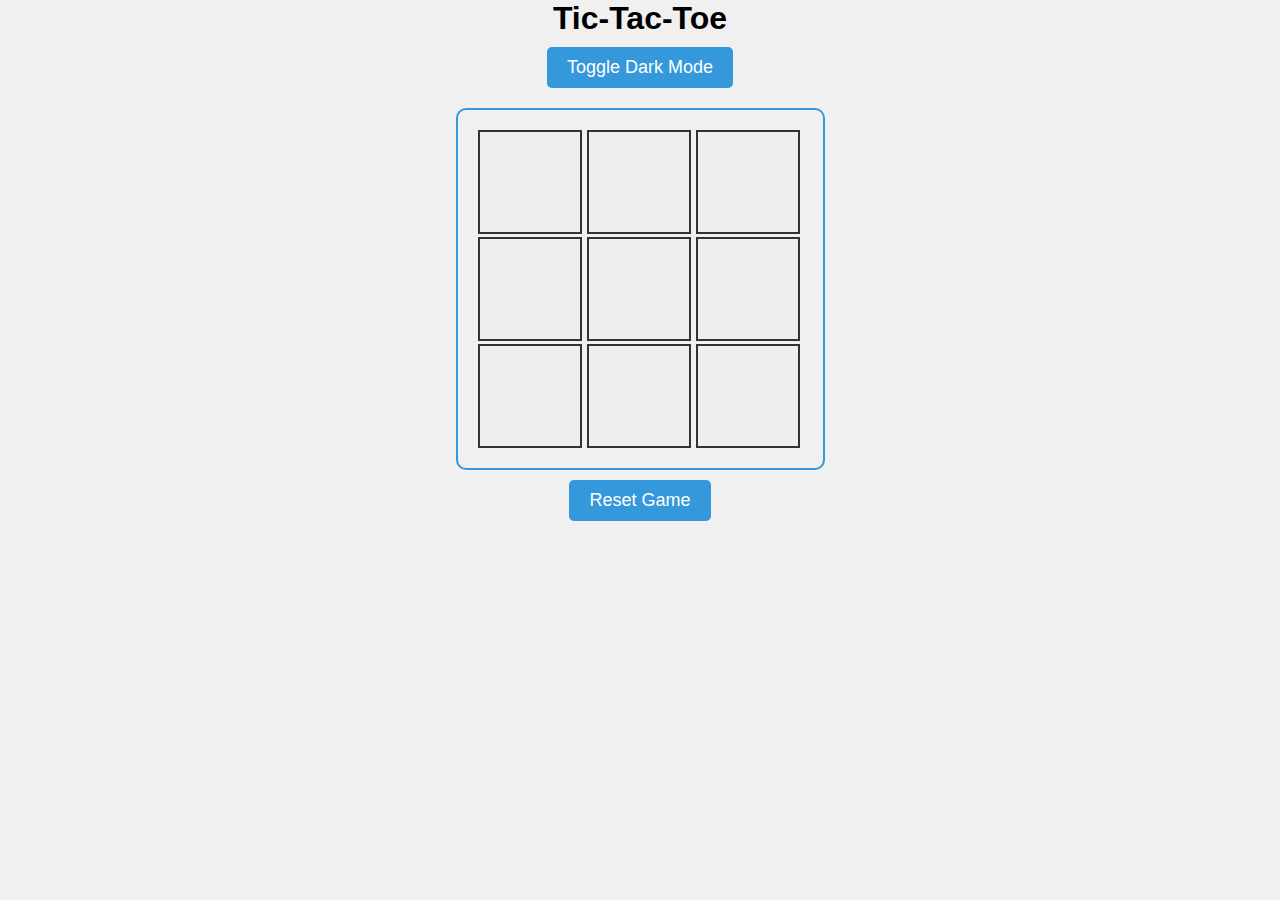
<file: index.html>
<!DOCTYPE html>
<html lang="en">
<head>
    <meta charset="UTF-8">
    <meta name="viewport" content="width=device-width, initial-scale=1.0">
    <title>Tic-Tac-Toe</title>
    <link rel="stylesheet" href="style.css">
</head>
<body>
    <center>
        <h1>Tic-Tac-Toe</h1>
        <button id="toggleDarkMode">Toggle Dark Mode</button>
    </center>
    <div class="board" id="board">
        <div class="cell" data-index="0"></div>
        <div class="cell" data-index="1"></div>
        <div class="cell" data-index="2"></div> 
        <div class="cell" data-index="3"></div>
        <div class="cell" data-index="4"></div>
        <div class="cell" data-index="5"></div>
        <div class="cell" data-index="6"></div>
        <div class="cell" data-index="7"></div>
        <div class="cell" data-index="8"></div>
    </div>
    <div class="status" id="status"></div>
    <button id="reset">Reset Game</button>
    <script src="script.js"></script>
</body>
</html>
</file>
<file: style.css>
/* Reset default margin and padding */
body, h1, h2, p, button {
    margin: 0;
    padding: 0;
}

body {
    font-family: Arial, sans-serif;
    background-color: #f0f0f0;
}

.center {
    text-align: center;
}

.board {
    display: grid;
    grid-template-columns: repeat(3, 1fr);
    gap: 3px;
    width: 325px; 
    margin: 0 auto;
    margin-top: 20px;
    background-color: #f0f0f0;
    padding: 20px; 
    border: 2px solid #3498db;
    border-radius: 10px;
}

.cell {
    width: 100px;
    height: 100px;
    display: flex;
    justify-content: center;
    align-items: center;
    font-size: 36px;
    background-color: #eee;
    cursor: pointer;
    border: 2px solid #333;
    transition: background-color 0.2s, color 0.2s; 
}

.cell.X {
    color: #3498db;
}

.cell.O {
    color: #e74c3c;
}

.cell.win {
    background-color: #f1c40f;
}

.status {
    text-align: center;
    margin-top: 10px;
    font-size: 24px;
}

button {
    display: block;
    margin: 0 auto;
    margin-top: 10px;
    padding: 10px 20px;
    font-size: 18px;
    background-color: #3498db;
    color: #fff;
    border: none;
    border-radius: 5px;
    cursor: pointer;
    transition: background-color 0.2s; /* Smooth button hover */
}

button:hover {
    background-color: #2980b9;
}

/* Dark Mode */
.dark-mode {
    background-color: #333;
    color: #fff;
}

.dark-mode-button {
    background-color: #222;
    color: #fff;
}
</file>
